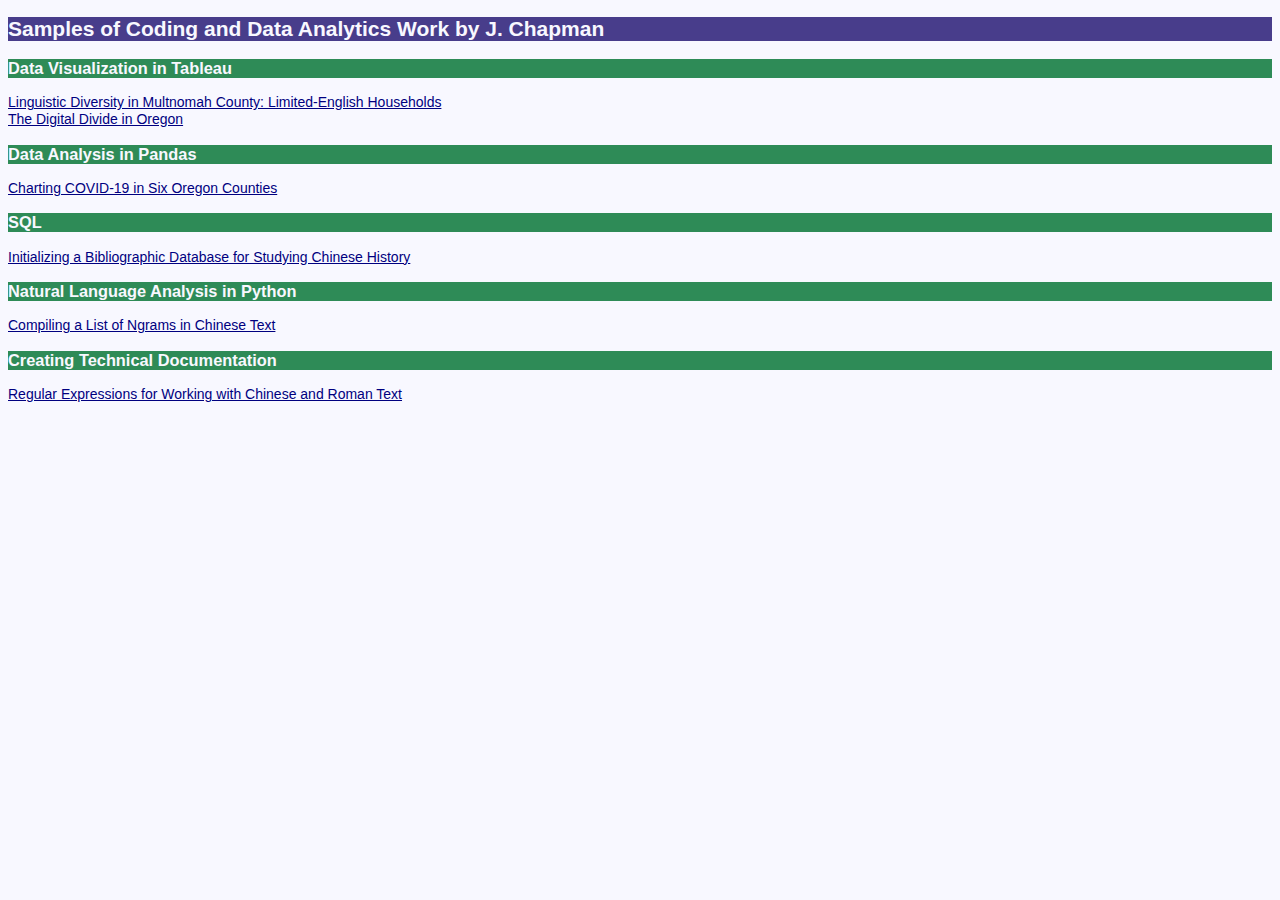
<file: index.html>
<!DOCTYPE html>
<html>
<head>
  <title>Data Analytics Portfolio</title>
  <link rel="stylesheet" href="style.css">
</head>
<body>
  <h2>Samples of Coding and Data Analytics Work by J. Chapman</h2>
  <h3>Data Visualization in Tableau</h3>
    <a href="https://public.tableau.com/app/profile/jesse.chapman/viz/LinguisticDiversityinMultnomahCounty/LinguisticDiversityinMultnomahCounty" 
      target="_blank">Linguistic Diversity in Multnomah County: Limited-English Households</a>
    <br>
    <a href="https://public.tableau.com/app/profile/jesse.chapman/viz/TheDigitalDivideinOregon/Dashboard1"
      target="_blank">The Digital Divide in Oregon</a>
  
   <h3>Data Analysis in Pandas</h3>
    <a href="https://github.com/zhuangzi77/OHP_Region1_Demo/blob/master/COVID-19_OregonHealthPreparednessRegion1.ipynb" 
      target="_blank">Charting COVID-19 in Six Oregon Counties</a>

   <h3>SQL</h3>
  <a href="https://github.com/zhuangzi77/data-portfolio/blob/main/create-Chinese-history.sql"
    target="_blank">Initializing a Bibliographic Database for Studying Chinese History</a>

  <h3>Natural Language Analysis in Python</h3>
    <a href="https://github.com/zhuangzi77/chinese-text-tools/blob/master/ngram_Chinese.py"
      target="_blank">Compiling a List of Ngrams in Chinese Text</a>

  <h3>Creating Technical Documentation</h3>
    <a href="https://zhuangzi77.github.io/Chinese_Regexes/" 
      target="_blank">Regular Expressions for Working with Chinese and Roman Text</a>  
</html>
</file>
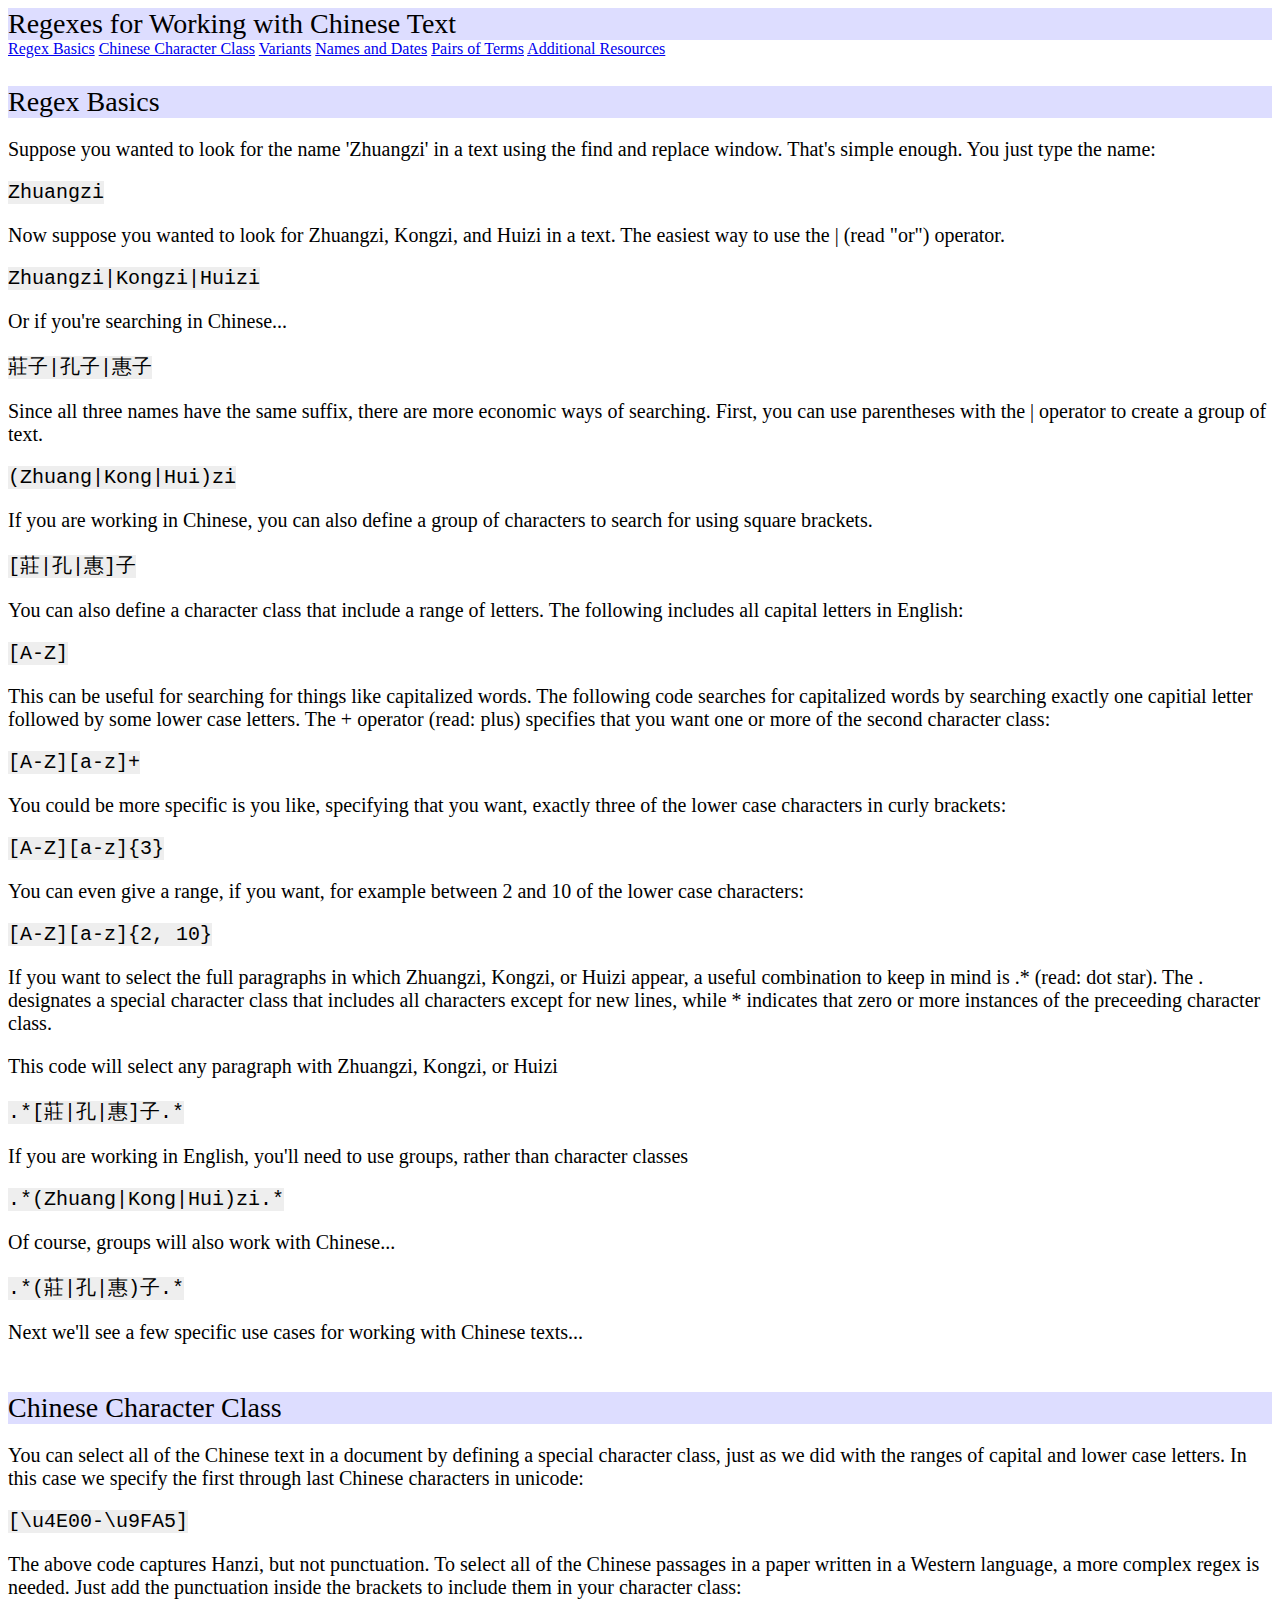
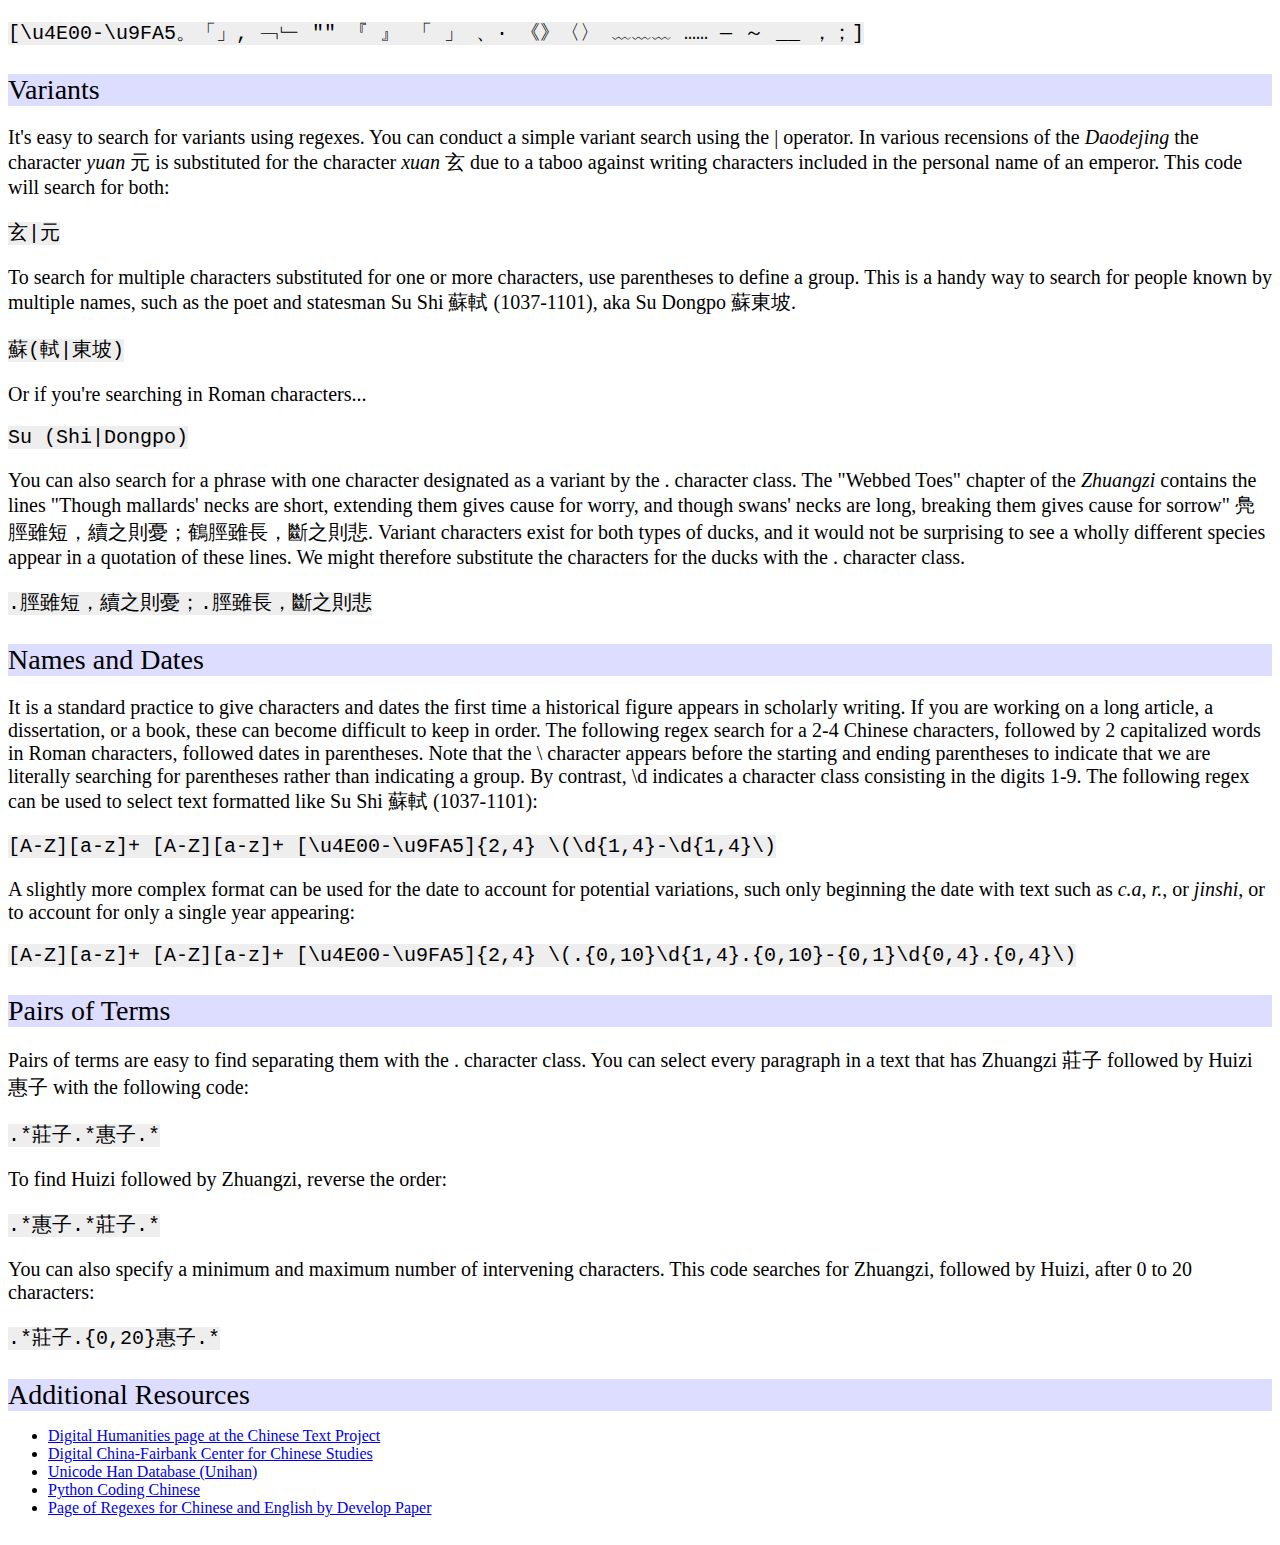
<file: regex-technicaldocumentation.html>
<!DOCTYPE html>
<html>
  <head>
    <style>
      code {
        background-color: #eeeeee;
        font-size: 20px;
      }

      header {
        font-size: 28px;
        background-color: #ddddff;
      }

      p {
        font-size: 20px;
      }

      .main-section {
        padding-top: 28px;
      }

     @media (max-width: 480px) {
      code {
        background-color: #eeeeee;
        font-size: 14px;
      }

      header {
        font-size: 20px;
        background-color: #ddddff;
      }

      p {
        font-size: 14px;
      }

      .main-section {
        padding-top: 20px;
      }
     } 

    </style>
  </head>
<main id="main-doc">
  <nav id="navbar">
    <header>
      Regexes for Working with Chinese Text
    </header>
    <a class="nav-link" href="#Regex_Basics">Regex Basics</a>
    <a class="nav-link" href="#Chinese_Character_Class">Chinese Character Class</a>
    <a class="nav-link" href="#Variants">Variants</a>
    <a class="nav-link" href="#Names_and_Dates">Names and Dates</a>
    <a class="nav-link" href="#Pairs_of_Terms">Pairs of Terms</a>
    <a class="nav-link" href="#Additional_Resources">Additional Resources</a>
  </nav>

  <section class="main-section" id="Regex_Basics">
    <header>Regex Basics</header>
  <p>Suppose you wanted to look for the name 'Zhuangzi' in a text using the find and replace window.  That's simple enough.  You just type the name: </p>
  <code>Zhuangzi</code> 
  <p> Now suppose you wanted to look for Zhuangzi, Kongzi, and Huizi in a text.  The easiest way to use the | (read "or") operator.</p>
  <code>Zhuangzi|Kongzi|Huizi</code><br>
<p>Or if you're searching in Chinese...</p>
  <code>莊子|孔子|惠子</code>
  <p>Since all three names have the same suffix, there are more economic ways of searching.  First, you can use parentheses with the | operator to create a group of text.</p>
    <code>(Zhuang|Kong|Hui)zi</code>
  <p>If you are working in Chinese, you can also define a group of characters to search for using square brackets.</p>
    <code>[莊|孔|惠]子</code>
  <p>You can also define a character class that include a range of letters.  The following includes all capital letters in English: </p>
    <code>[A-Z]</code>
  <p>This can be useful for searching for things like capitalized words.  The following code searches for capitalized words by searching exactly one capitial letter followed by some lower case letters. The + operator (read: plus) specifies that you want one or more of the second character class: </P>
    <code>[A-Z][a-z]+</code>
  <p>You could be more specific is you like, specifying that you want, exactly three of the lower case characters in curly brackets: </p>
    <code>[A-Z][a-z]{3}</code>
  <p>You can even give a range, if you want, for example between 2 and 10 of the lower case characters: </p>
    <code>[A-Z][a-z]{2, 10}</code>
  <p>If you want to select the full paragraphs in which Zhuangzi, Kongzi, or Huizi appear, a useful combination to keep in mind is .* (read: dot star).  The . designates a special character class that includes all characters except for new lines, while * indicates that zero or more instances of the preceeding character class.</p>
  <p>This code will select any paragraph with Zhuangzi, Kongzi, or Huizi</p>
    <code>.*[莊|孔|惠]子.*</code><br>
  <p>If you are working in English, you'll need to use groups, rather than character classes</p>
    <code>.*(Zhuang|Kong|Hui)zi.*</code>
  <p>Of course, groups will also work with Chinese...</p>
    <code>.*(莊|孔|惠)子.*</code>
  <p>Next we'll see a few specific use cases for working with Chinese texts...</p>

  </section>
  <section class="main-section" id="Chinese_Character_Class">
    <header>Chinese Character Class</header>
      <p>You can select all of the Chinese text in a document by defining a special character class, just as we did with the ranges of capital and lower case letters.  In this case we specify the first through last Chinese characters in unicode: </p>
      <code>[\u4E00-\u9FA5]</code>
    <p>The above code captures Hanzi, but not punctuation.  To select all of the Chinese passages in a paper written in a Western language, a more complex regex is needed.  Just add the punctuation inside the brackets to include them in your character class: </p>
      <code>[\u4E00-\u9FA5。「」, ﹁﹂  "" 『 』  「 」 、·  《》〈〉 ﹏﹏﹏ …… — ～ __ ，；]</code>
  </section>

  <section class="main-section" id="Variants">
    <header>Variants</header>
      <p>It's easy to search for variants using regexes.  You can conduct a simple variant search using the | operator.  In various recensions of the <i>Daodejing</i> the character <i>yuan</i> 元 is substituted for the character <i>xuan</i> 玄 due to a taboo against writing characters included in the personal name of an emperor.  This code will search for both: </p>
      <code>玄|元</code>
    <p>To search for multiple characters substituted for one or more characters, use parentheses to define a group.  This is a handy way to search for people known by multiple names, such as the poet and statesman Su Shi 蘇軾 (1037-1101), aka Su Dongpo 蘇東坡.</p>
      <code>蘇(軾|東坡)</code>
    <p>Or if you're searching in Roman characters...</p>
      <code>Su (Shi|Dongpo)</code>
    <p>You can also search for a phrase with one character designated as a variant by the . character class.  The "Webbed Toes" chapter of the <i>Zhuangzi</i> contains the lines "Though mallards' necks are short, extending them gives cause for worry, and though swans' necks are long, breaking them gives cause for sorrow" 鳧脛雖短，續之則憂；鶴脛雖長，斷之則悲.  Variant characters exist for both types of ducks, and it would not be surprising to see a wholly different species appear in a quotation of these lines.  We might therefore substitute the characters for the ducks with the . character class.</p>
    <code>.脛雖短，續之則憂；.脛雖長，斷之則悲</code><br>    

  </section>
 
  <section class="main-section" id="Names_and_Dates">
    <header>Names and Dates</header>
      <p>It is a standard practice to give characters and dates the first time a historical figure appears in scholarly writing.  If you are working on a long article, a dissertation, or a book, these can become difficult to keep in order.  The following regex search for a 2-4 Chinese characters, followed by 2 capitalized words in Roman characters, followed dates in parentheses.  Note that the \ character appears before the starting and ending parentheses to indicate that we are literally searching for parentheses rather than indicating a group.  By contrast, \d indicates a character class consisting in the digits 1-9.  The following regex can be used to select text formatted like Su Shi 蘇軾 (1037-1101):</p>
      <code>[A-Z][a-z]+ [A-Z][a-z]+ [\u4E00-\u9FA5]{2,4} \(\d{1,4}-\d{1,4}\)</code><br>
    <p>A slightly more complex format can be used for the date to account for potential variations, such only beginning the date with text such as <i>c.a</i>, <i>r.</i>, or <i>jinshi</i>, or to account for only a single year appearing: </p>
      <code>[A-Z][a-z]+ [A-Z][a-z]+ [\u4E00-\u9FA5]{2,4} \(.{0,10}\d{1,4}.{0,10}-{0,1}\d{0,4}.{0,4}\)</code><br> 
  </section>
  
  <section class="main-section" id="Pairs_of_Terms">
    <header>Pairs of Terms</header>
      <p>Pairs of terms are easy to find separating them with the . character class.  You can select every paragraph in a text that has Zhuangzi 莊子 followed by Huizi 惠子 with the following code: </p>
        <code>.*莊子.*惠子.*</code>
      <p>To find Huizi followed by Zhuangzi, reverse the order: </p>
        <code>.*惠子.*莊子.*</code><br>
      <p>You can also specify a minimum and maximum number of intervening characters.  This code searches for Zhuangzi, followed by Huizi, after 0 to 20 characters: </p>
        <code>.*莊子.{0,20}惠子.*</code>
  </section>

  <section class="main-section" id="Additional_Resources">
    <header>Additional Resources</header>
      <ul>
        <li><a href="https://ctext.org/digital-humanities" target=blank>Digital Humanities page at the Chinese Text Project</a></li>
        <li><a href="https://fairbank.fas.harvard.edu/research/research-initiatives/digital-china/">Digital China-Fairbank Center for Chinese Studies</a></li>
        <li><a href="http://www.unicode.org/reports/tr38/tr38-20.html">Unicode Han Database (Unihan)</a></li>
        <li><a href="https://www.w3big.com/python/python-chinese-encoding.html">Python Coding Chinese</a></li>
        <li><a href="https://developpaper.com/regular-expressions-match-both-chinese-and-english-as-well-as-common-regular-expressions/">Page of Regexes for Chinese and English by Develop Paper</a></li>
      </ul>
          

</main>
</html>
</file>
<file: style.css>
p {
	color: DarkSlateGray;
}

a {
	color: Navy;
	font-family: arial, helvetica, sans-serif;
}

h2 {
	color: GhostWhite;
	background-color: DarkSlateBlue;
	font-family: lucida, arial, sans-serif;
}

h3 {
	font-family: arial;
	color: GhostWhite;
	background-color: SeaGreen;
	
}

body {
	font-size: 14px;
	color: RoyalBlue;
	background-color: GhostWhite;
}
</file>
